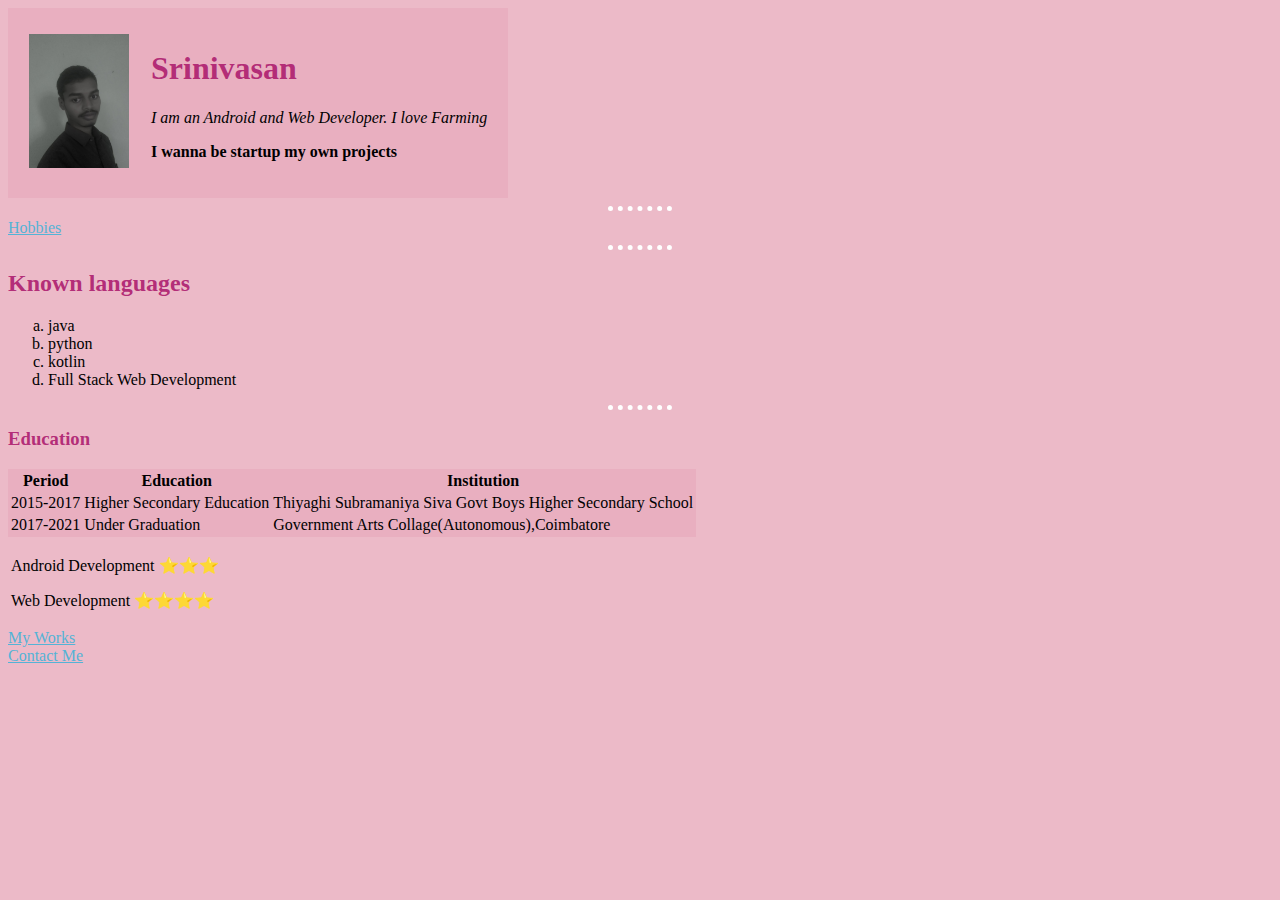
<file: index.html>
<!DOCTYPE html>
<html lang="en" dir="ltr">

<head>
  <meta charset="utf-8">
  <title>Srinivasan's Personnel website</title>
  <link rel="stylesheet" href="assets/css/styles.css">

</head>

<body>

  <table class="t1" cellspacing="20">
    <tr>
      <td><img src="assets/Images/srin.jpg" alt="Srinivas" width="100"></td>
      <td>
        <h1>Srinivasan</h1>
        <p><em>I am an Android and Web Developer. I love Farming </em></p>
        <p><strong>I wanna be startup my own projects</strong></p>
      </td>
    </tr>
  </table>


  <hr />
  <a href="assets/hobbies.html" class="link">Hobbies</a>
  <hr>
  <h2>Known languages</h2>
  <ol type="a">
    <li>java</li>
    <li>python</li>
    <li>kotlin</li>
    <li>Full Stack Web Development</li>
  </ol>
  <hr>
  <h3>Education</h3>

  <table class="edu" id="tbl">
    <thead>
      <tr>
        <th>Period</th>
        <th>Education</th>
        <th>Institution</th>
      </tr>
    </thead>
    <tbody>
      <tr>
        <td>2015-2017</td>
        <td>Higher Secondary Education</td>
        <td>Thiyaghi Subramaniya Siva Govt Boys Higher Secondary School</td>
      </tr>
      <tr>
        <td>2017-2021</td>
        <td>Under Graduation</td>
        <td>Government Arts Collage(Autonomous),Coimbatore</td>
      </tr>
    </tbody>
    <tfoot>

    </tfoot>

  </table>
  <table>
    <tr>
      <td>
        <p>Android Development ⭐⭐⭐</p>
        <p>Web Development ⭐⭐⭐⭐</p>
      </td>
    </tr>
  </table>
  <a href="assets/inputsChallenge.html" class="link">My Works</a><br>
  <a href="assets/contact_details.html" class="link">Contact Me</a>

</body>

</html>
</file>
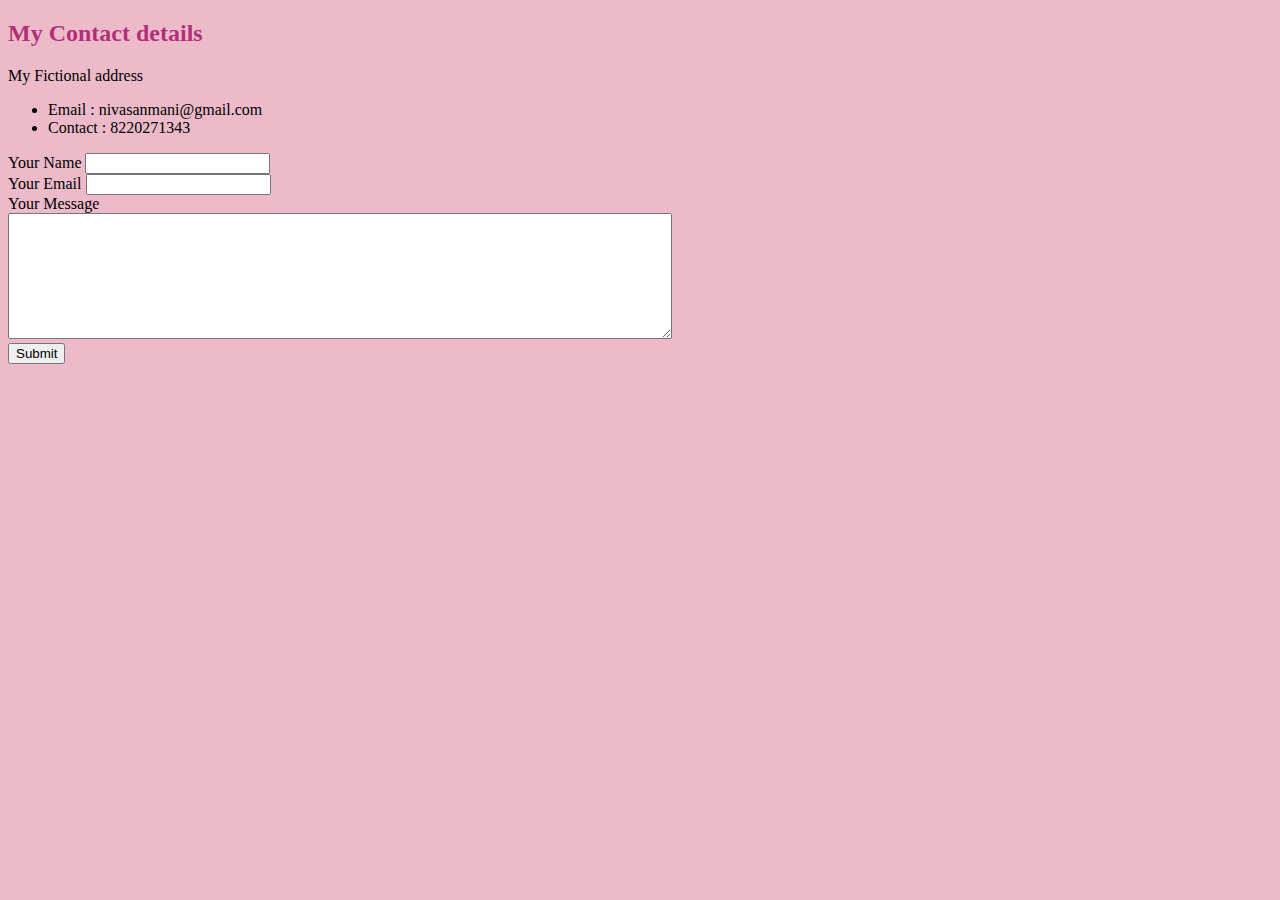
<file: assets/contact_details.html>
<!DOCTYPE html>
<html lang="en" dir="ltr">

<head>
  <meta charset="utf-8">
  <title>Contact details</title>
  <link rel="stylesheet" href="css/styles.css">

</head>

<body>
  <h2>My Contact details </h2>
  <p>My Fictional address</p>
  <ul>
    <li> Email : nivasanmani@gmail.com</li>
    <li> Contact : 8220271343</li>
  </ul>

  <form action="mailto:nivasanmani@gmail.com" method="post" enctype="text/plain">

    <label>Your Name</label>
    <input type="text" name="yourName" value=""><br>
    <label>Your Email</label>
    <input type="email" name="yourEmail" value=""><br>
    <label>Your Message</label><br>
    <textarea name="yourMessage" rows="8" cols="80"></textarea><br>
    <input type="submit" name="">

  </form>

</body>

</html>
</file>
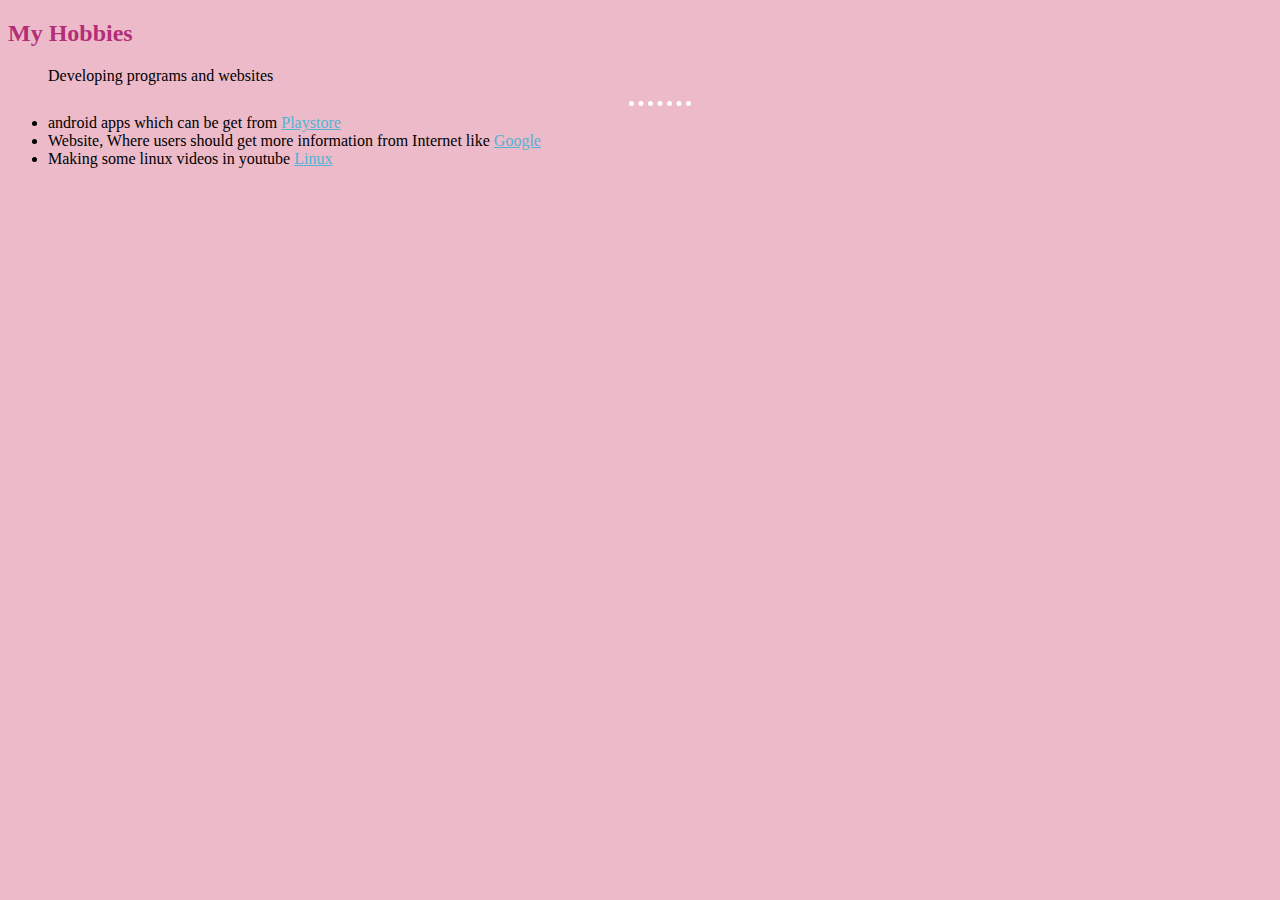
<file: assets/hobbies.html>
<!DOCTYPE html>
<html lang="en" dir="ltr">

<head>
  <meta charset="utf-8">
  <title> My Hobbies</title>
  <link rel="stylesheet" href="css/styles.css">

</head>

<body>
  <h2>My Hobbies</h2>
  <ul>
    <p>Developing programs and websites</p>
    <hr>
    <li>android apps which can be get from <a href="https://play.google.com/store?hl=en">Playstore</a></li>
    <li>Website, Where users should get more information from Internet like <a href="https://www.google.com/">Google</a></li>
    <li>Making some linux videos in youtube <a href="https://www.youtube.com/channel/UCs2raGkX8RX1Jga5k6NIscA">Linux</a></li>
  </ul>
  


</body>

</html>
</file>
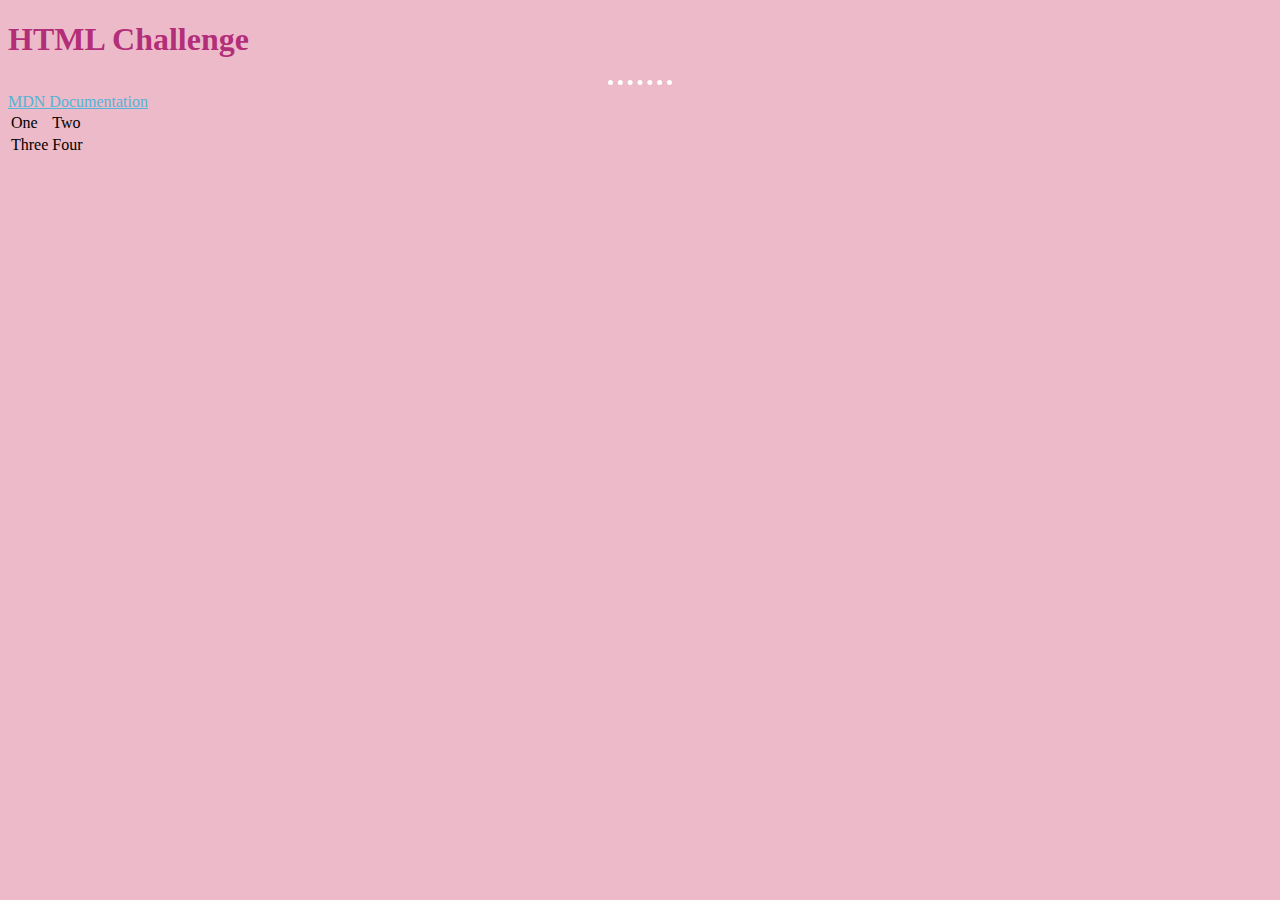
<file: assets/inputsChallenge.html>
<!DOCTYPE html>
<html lang="en" dir="ltr">

<head>
  <meta charset="utf-8">
  <title>Inputs Challenge</title>
  <link rel="stylesheet" href="css/styles.css">
</head>

<body>
  <h1>HTML Challenge</h1>
  <hr>
  <a href="https://developer.mozilla.org/en-US/">MDN Documentation</a>

  <table>
    <tr>
      <td>One</td>
      <td>Two</td>
    </tr>
    <tr>
      <td>Three</td>
      <td>Four</td>
    </tr>
  </table>
</body>

</html>
</file>
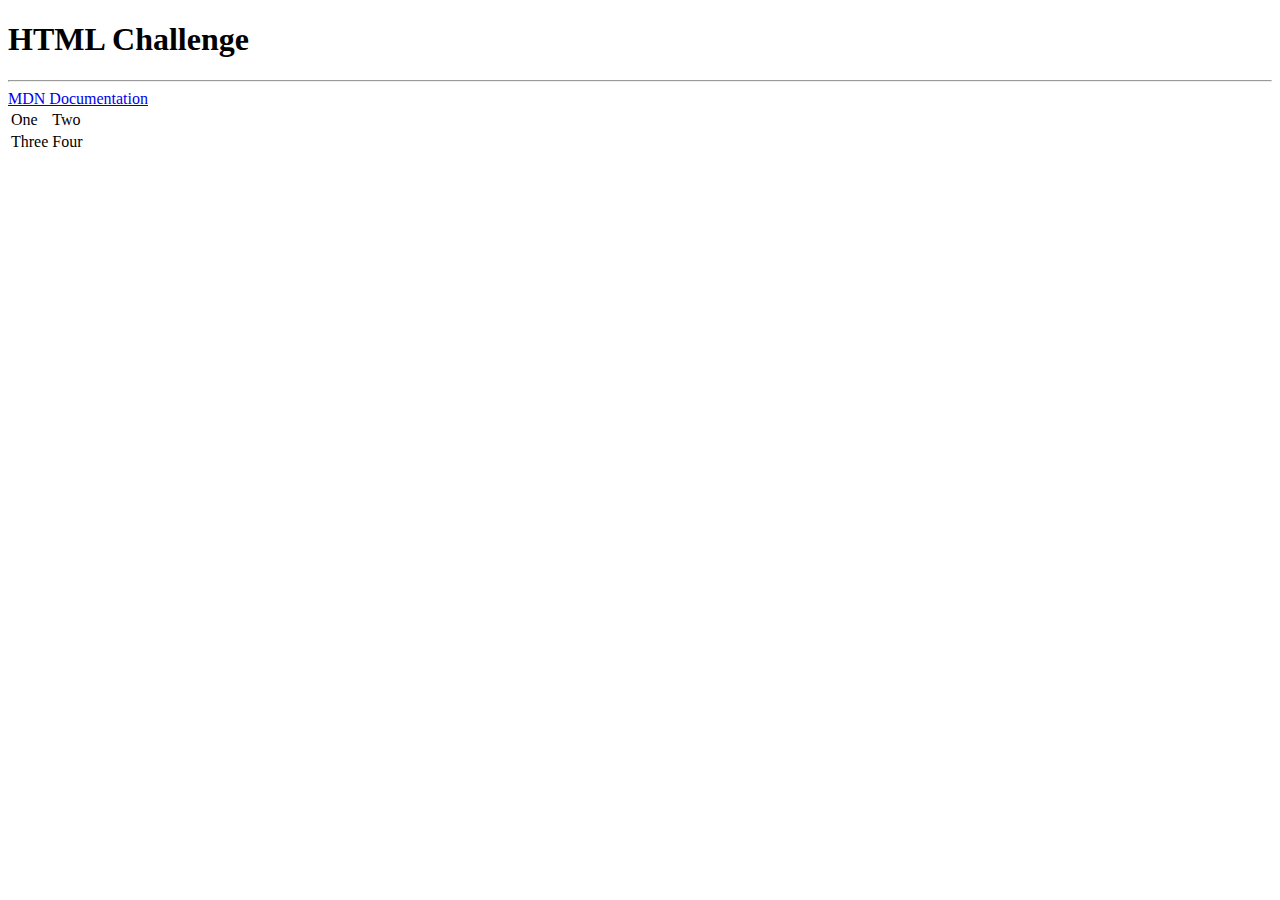
<file: Challenges/inputsChallenge.html>
<!DOCTYPE html>
<html lang="en" dir="ltr">
  <head>
    <meta charset="utf-8">
    <title>Inputs Challenge</title>
  </head>
  <body>
    <h1>HTML Challenge</h1>
    <hr>
    <a href="https://developer.mozilla.org/en-US/">MDN Documentation</a>

    <table>
      <tr>
        <td>One</td>
        <td>Two</td>
      </tr>
      <tr>
        <td>Three</td>
        <td>Four</td>
      </tr>
    </table>
  </body>
</html>
</file>
<file: assets/css/styles.css>
/******************************* TAG Selectors**********************/
body {
  background-color: rgba(218, 117, 145, 0.5);
}

hr {
  border-color: white;
  border-style: none;
  border-top-style: dotted;
  border-width: 5px;
  width: 5%;
}

h1, h2, h3 {
  color: #B02573F0;
}

a {
  box-shadow: inset 0 0 0 0 #54b3d6;
  color: #54b3d6;
  margin: 0 -.25rem;
  padding: 0 .25rem;
  transition: color .3s ease-in-out, box-shadow .3s ease-in-out;
}

a:hover {
  box-shadow: inset 100px 0 0 0 #54b3d6;
  color: white;
}

/******************************** Class Selectors*******************/
.t1 {
  background-color: rgba(220, 117, 145, 0.15);
}

.edu {
  border-color: white;
  border-width: 1px;
}

/******************************** Id Selectors   *******************/
#tbl {
  border: 1px;
  border-color: white;
  align-self: center;
  background-color: rgba(220, 117, 145, 0.15);
}
</file>
